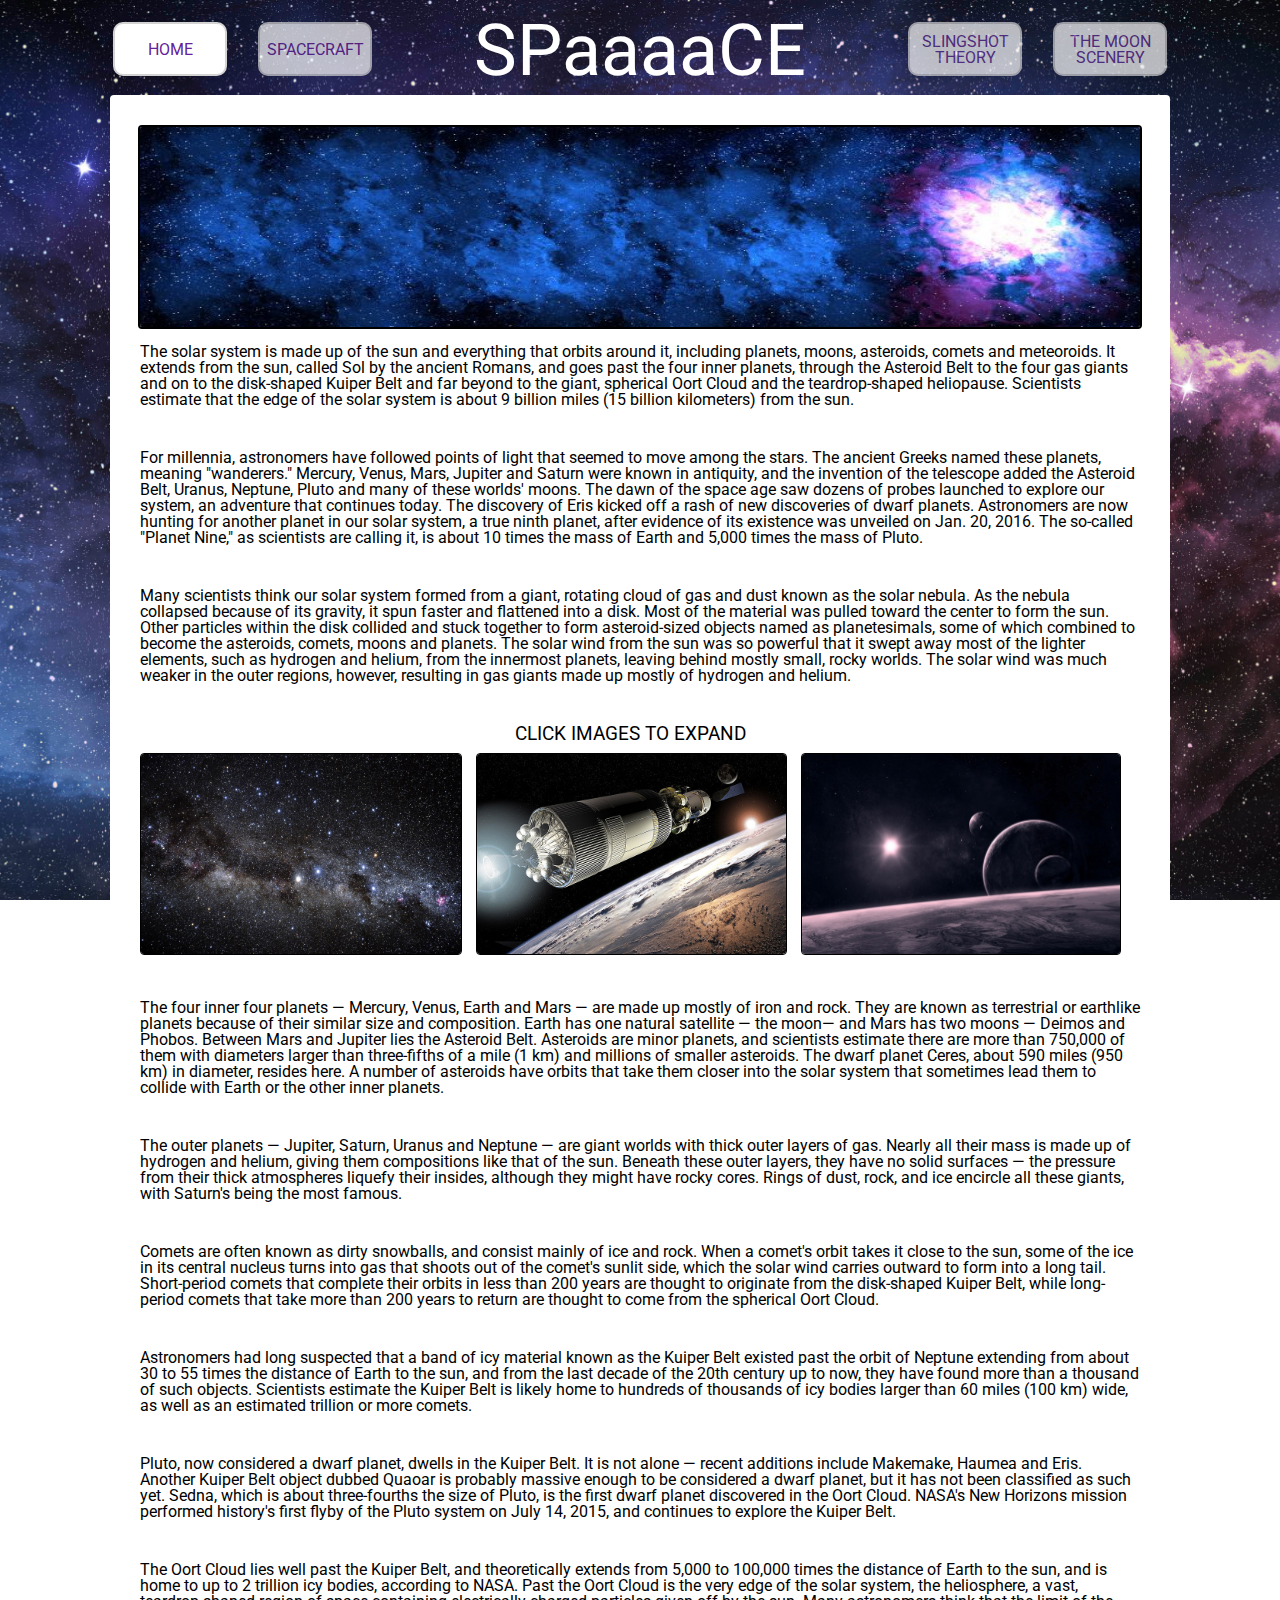
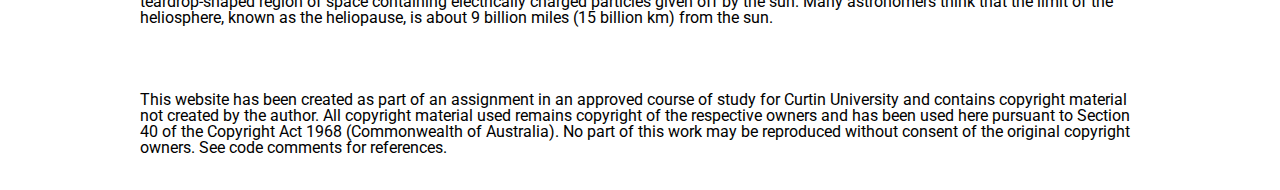
<file: Spaaace/index.html>
<!DOCTYPE html>
<html lang="en">
<head>
    <meta charset="utf-8" />
    <meta name="description" content="space stuff" />
    <meta name="Keywords" content="space stuff yay" />
    <meta name="author" content="Reilly Morgan" />
    <link rel='stylesheet' href='src/./css/index.css' />
    <link href="https://fonts.googleapis.com/css?family=Roboto" rel="stylesheet" /> 
    <title>SPaaaaCE Home</title>
</head>
<!-- obviously the head tag, full of beautiful meta data and the like-->
<body>
     <div id="scenes" class="linksleft"><a href="scene.html" class="title2">The Moon Scenery</a></div>
     <div id="sling" class="linksleft"><a href="slingshot.html" class="title2">Slingshot Theory</a></div>
     <div id="tech" class="linksleft"><a href="technology.html" class="title">SpaceCraft</a></div>
     <div id="home" class="onhome"><a href="index.html" class="title">home</a></div>
<!--a div containing all the links to the other pages in my site-->
    <div id='cover'></div>
    <div id='box'><img src="src/./img/morespace.jpg" id="space" alt="space"></div>
    
    <!-- this was a stock background image from  fansshare.com. accessed 2016. "outerspace-wallpaper."http://www.fansshare.com/gallery/photos/12951441/outerspace-wallpaper/?displaying. -->
    
    <div id='boxtwo'><img src="src/./img/craft.jpg" id="space1" alt="space"></div>
    
    <!-- this image is from wikipedia commons. accessed 2016. "File:EDP and CEV leaving orbit.jpg".  https://commons.wikimedia.org/wiki/File:EDP_and_CEV_leaving_orbit.jpg"-->
    
    <div id='boxthree'><img src="src/./img/planets.jpg" id="space2" alt="space"></div>
    
    <!-- this image is from WallpaperStock.net. accessed 2016. "Planets Light Purple Space Wallpapers".http://wallpaperstock.net/planets-light-purple-space-wallpapers_w44841.html. -->
    
    <!--a cover div which is currently set to display none in the css, until clicked, as well as the divs that cover the cover with their respective images in them. -->
        <div id='title'><a href="index.html"><h1>SPaaaaCE</h1></a></div>
    
    <div id='main'>
        
   
        
<img src='src/./img/space-06.jpg' id='banner' alt="space" />
<!-- a nice banner image for the top of the main body-->
<p>The solar system is made up of the sun and everything that orbits around it, including planets, moons, asteroids, comets and meteoroids. It extends from the sun, called Sol by the ancient Romans, and goes past the four inner planets, through the Asteroid Belt to the four gas giants and on to the disk-shaped Kuiper Belt and far beyond to the giant, spherical Oort Cloud and the teardrop-shaped heliopause. Scientists estimate that the edge of the solar system is about 9 billion miles (15 billion kilometers) from the sun.</p>
    
<p>For millennia, astronomers have followed points of light that seemed to move among the stars. The ancient Greeks named these planets, meaning "wanderers." Mercury, Venus, Mars, Jupiter and Saturn were known in antiquity, and the invention of the telescope added the Asteroid Belt, Uranus, Neptune, Pluto and many of these worlds' moons. The dawn of the space age saw dozens of probes launched to explore our system, an adventure that continues today. The discovery of Eris kicked off a rash of new discoveries of dwarf planets.  

Astronomers are now hunting for another planet in our solar system, a true ninth planet, after evidence of its existence was unveiled on Jan. 20, 2016. The so-called "Planet Nine," as scientists are calling it, is about 10 times the mass of Earth and 5,000 times the mass of Pluto.  </p>

<p>Many scientists think our solar system formed from a giant, rotating cloud of gas and dust known as the solar nebula. As the nebula collapsed because of its gravity, it spun faster and flattened into a disk. Most of the material was pulled toward the center to form the sun. Other particles within the disk collided and stuck together to form asteroid-sized objects named as planetesimals, some of which combined to become the asteroids, comets, moons and planets.

The solar wind from the sun was so powerful that it swept away most of the lighter elements, such as hydrogen and helium, from the innermost planets, leaving behind mostly small, rocky worlds. The solar wind was much weaker in the outer regions, however, resulting in gas giants made up mostly of hydrogen and helium. </p>
        
        <h2 id='press'> Click images to expand</h2>
        
        <!--this is to cue the user that the images are clickable, teaching them that this is something you can do across most images on the site.-->

<img src='src/./img/morespace.jpg' id='img' alt="space"/>
<img src='src/./img/craft.jpg' id='imgtwo' alt="space"/>
<img src='src/./img/planets.jpg' id='imgthree' alt="space"/>
<p>The four inner four planets — Mercury, Venus, Earth and Mars — are made up mostly of iron and rock. They are known as terrestrial or earthlike planets because of their similar size and composition. Earth has one natural satellite — the moon— and Mars has two moons — Deimos and Phobos.

Between Mars and Jupiter lies the Asteroid Belt. Asteroids are minor planets, and scientists estimate there are more than 750,000 of them with diameters larger than three-fifths of a mile (1 km) and millions of smaller asteroids. The dwarf planet Ceres, about 590 miles (950 km) in diameter, resides here. A number of asteroids have orbits that take them closer into the solar system that sometimes lead them to collide with Earth or the other inner planets. </p>

<p>The outer planets — Jupiter, Saturn, Uranus and Neptune — are giant worlds with thick outer layers of gas. Nearly all their mass is made up of hydrogen and helium, giving them compositions like that of the sun. Beneath these outer layers, they have no solid surfaces — the pressure from their thick atmospheres liquefy their insides, although they might have rocky cores. Rings of dust, rock, and ice encircle all these giants, with Saturn's being the most famous.</p>
<p>Comets are often known as dirty snowballs, and consist mainly of ice and rock. When a comet's orbit takes it close to the sun, some of the ice in its central nucleus turns into gas that shoots out of the comet's sunlit side, which the solar wind carries outward to form into a long tail. Short-period comets that complete their orbits in less than 200 years are thought to originate from the disk-shaped Kuiper Belt, while long-period comets that take more than 200 years to return are thought to come from the spherical Oort Cloud.</p>

<p>Astronomers had long suspected that a band of icy material known as the Kuiper Belt existed past the orbit of Neptune extending from about 30 to 55 times the distance of Earth to the sun, and from the last decade of the 20th century up to now, they have found more than a thousand of such objects. Scientists estimate the Kuiper Belt is likely home to hundreds of thousands of icy bodies larger than 60 miles (100 km) wide, as well as an estimated trillion or more comets.

 </p>
<p>Pluto, now considered a dwarf planet, dwells in the Kuiper Belt. It is not alone — recent additions include Makemake, Haumea and Eris. Another Kuiper Belt object dubbed Quaoar is probably massive enough to be considered a dwarf planet, but it has not been classified as such yet. Sedna, which is about three-fourths the size of Pluto, is the first dwarf planet discovered in the Oort Cloud. NASA's New Horizons mission performed history's first flyby of the Pluto system on July 14, 2015, and continues to explore the Kuiper Belt.  </p>

<p>The Oort Cloud lies well past the Kuiper Belt, and theoretically extends from 5,000 to 100,000 times the distance of Earth to the sun, and is home to up to 2 trillion icy bodies, according to NASA. Past the Oort Cloud is the very edge of the solar system, the heliosphere, a vast, teardrop-shaped region of space containing electrically charged particles given off by the sun. Many astronomers think that the limit of the heliosphere, known as the heliopause, is about 9 billion miles (15 billion km) from the sun. </p>
</div>
<!-- information references Choi, Charles. accessed 2016, "Solar System Facts: A Guide to Things Orbiting Our Sun". http://www.space.com/56-our-solar-system-facts-formation-and-discovery.html -->
<div id='footer'><p id='copywright'> This website has been created as part of an assignment in an approved course of study for Curtin University and contains copyright material not created by the author. All copyright material used remains copyright of the respective owners and has been used here pursuant to Section 40 of the Copyright Act 1968 (Commonwealth of Australia). No part of this work may be reproduced without consent of the original copyright owners. See code comments for references.</p></div>    

<div id='gap'> </div>
    <!--a small div at the bottom to add some space for a footer later-->
    
    <script type="text/javascript"
    src= "https://cdnjs.cloudflare.com/ajax/libs/jquery/2.2.4/jquery.min.js"></script>
   <script type="text/javascript">
if (typeof jQuery == 'undefined') {
    document.write(unescape("%3Cscript src='src/./js/jquery-2.2.4.min.js' type='text/javascript'%3E%3C/script%3E"));
}
</script> 
    <script src='src/./js/script.js'></script>
    
    </body>
</html>
</file>
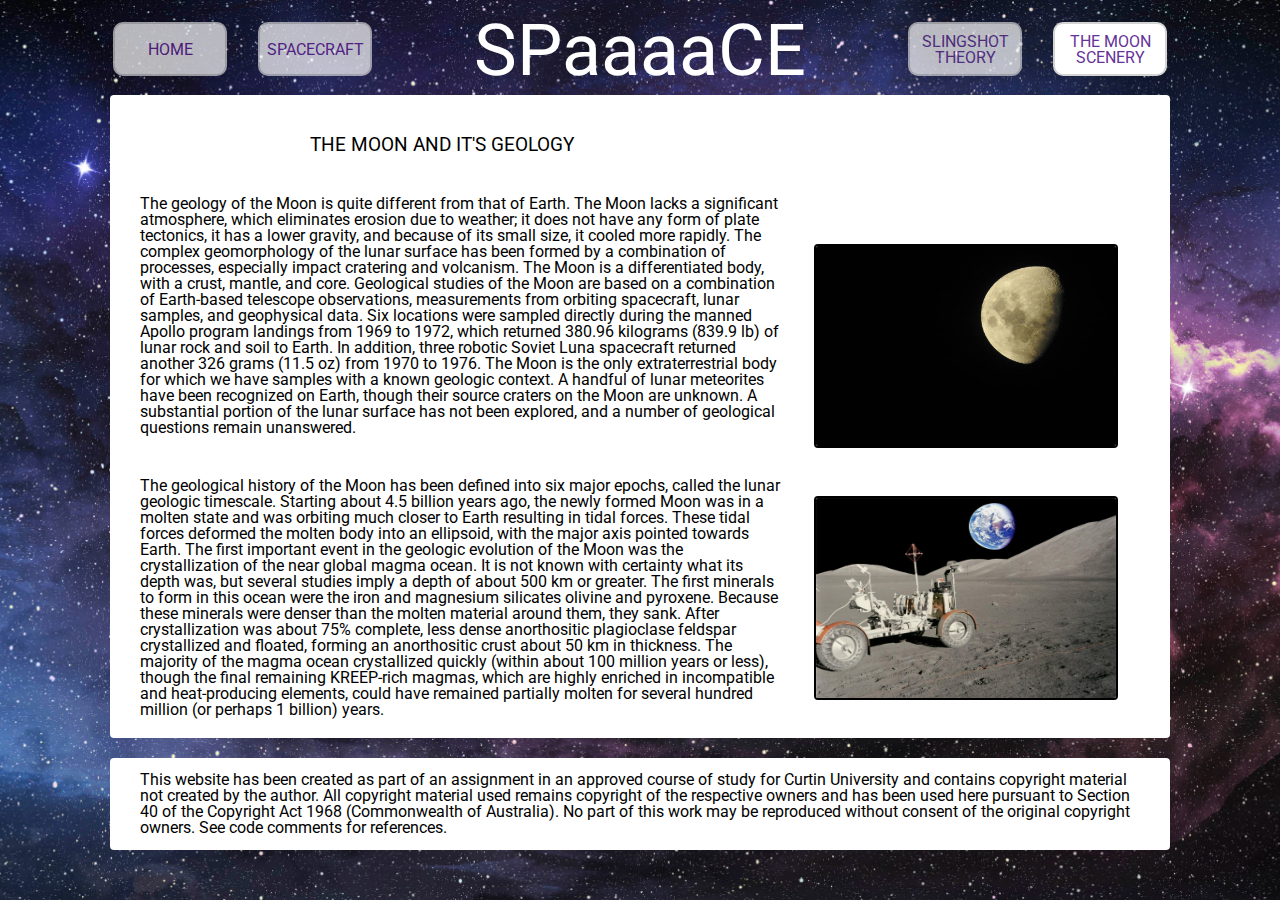
<file: Spaaace/scene.html>
<!DOCTYPE html>
<html lang="en">
<head>
    <meta charset="utf-8" />
    <meta name="description" content="space stuff" />
    <meta name="Keywords" content="space stuff yay" />
    <meta name="author" content="Reilly Morgan" />
    <link rel='stylesheet' href='src/./css/index.css' />
    
    <link href="https://fonts.googleapis.com/css?family=Roboto" rel="stylesheet" /> 
    <title>SPaaaaCE: Technology</title>
</head>

<body>
    <div id="scenes" class="onscene"><a href="scene.html" class="title2">The Moon Scenery</a></div>
     <div id="sling" class="linksleft"><a href="slingshot.html" class="title2">Slingshot Theory</a></div>
     <div id="tech" class="linksleft"><a href="technology.html" class="title">SpaceCraft</a></div>
     <div id="home" class="linksleft"><a href="index.html" class="title">home</a></div>
    
    <div id='cover'></div>
    <div id='boxfour'><img src="src/./img/moon.jpg" id="space3" alt="space"></div>
    
    <!--A photograph taken of the moon on an Iphone 6-->
    
    <div id='boxfive'><img src="src/./img/buggy.jpg" id="space4" alt="space"></div>
    <div id='title'><a href="index.html"><h1>SPaaaaCE</h1></a></div>
   
    <div id='main'>
        
 
        
        <div id="info">
            
               <h2 id='craft'> The Moon and it's Geology</h2>
            
            <!-- just a heading to make your site location more obvious-->
            
<p>The geology of the Moon is quite different from that of Earth. The Moon lacks a significant atmosphere, which eliminates erosion due to weather; it does not have any form of plate tectonics, it has a lower gravity, and because of its small size, it cooled more rapidly. The complex geomorphology of the lunar surface has been formed by a combination of processes, especially impact cratering and volcanism. The Moon is a differentiated body, with a crust, mantle, and core.
Geological studies of the Moon are based on a combination of Earth-based telescope observations, measurements from orbiting spacecraft, lunar samples, and geophysical data. Six locations were sampled directly during the manned Apollo program landings from 1969 to 1972, which returned 380.96 kilograms (839.9 lb) of lunar rock and soil to Earth. In addition, three robotic Soviet Luna spacecraft returned another 326 grams (11.5 oz) from 1970 to 1976. The Moon is the only extraterrestrial body for which we have samples with a known geologic context. A handful of lunar meteorites have been recognized on Earth, though their source craters on the Moon are unknown. A substantial portion of the lunar surface has not been explored, and a number of geological questions remain unanswered.
 </p>

        </div>   
<img alt="space" src='src/./img/moon.jpg' id='imgtop' />
        
 <!-- Megan Lucas, 2016. "Photograph of the Moon." Iphone 6.-->
            
     <div id="info2">
        
<p>The geological history of the Moon has been defined into six major epochs, called the lunar geologic timescale. Starting about 4.5 billion years ago, the newly formed Moon was in a molten state and was orbiting much closer to Earth resulting in tidal forces. These tidal forces deformed the molten body into an ellipsoid, with the major axis pointed towards Earth.

The first important event in the geologic evolution of the Moon was the crystallization of the near global magma ocean. It is not known with certainty what its depth was, but several studies imply a depth of about 500 km or greater. The first minerals to form in this ocean were the iron and magnesium silicates olivine and pyroxene. Because these minerals were denser than the molten material around them, they sank. After crystallization was about 75% complete, less dense anorthositic plagioclase feldspar crystallized and floated, forming an anorthositic crust about 50 km in thickness. The majority of the magma ocean crystallized quickly (within about 100 million years or less), though the final remaining KREEP-rich magmas, which are highly enriched in incompatible and heat-producing elements, could have remained partially molten for several hundred million (or perhaps 1 billion) years. </p>
         
         <!-- wikipedia. accessed 2016. "geology of the moon." https://en.wikipedia.org/wiki/Geology_of_the_Moon-->
        </div>
        <img alt="space" src='src/./img/buggy.jpg' id='imgbottom'/> 
        
        <!-- moontruth. accessed 2016. lunarbuggyearth. http://www.moontruth.org/truth/LunarBuggyEarth.jpg.-->
        
        <!--I had to separate the blocks of text into their own divs to get them to sit inline with their respective images.-->
</div>

    <div id='footer'><p id='copywright'> This website has been created as part of an assignment in an approved course of study for Curtin University and contains copyright material not created by the author. All copyright material used remains copyright of the respective owners and has been used here pursuant to Section 40 of the Copyright Act 1968 (Commonwealth of Australia). No part of this work may be reproduced without consent of the original copyright owners. See code comments for references.</p></div>   

<div id='gap'></div>
    <script type="text/javascript"
    src= "https://cdnjs.cloudflare.com/ajax/libs/jquery/2.2.4/jquery.min.js"></script>
   <script type="text/javascript">
if (typeof jQuery == 'undefined') {
    document.write(unescape("%3Cscript src='src/./js/jquery-2.2.4.min.js' type='text/javascript'%3E%3C/script%3E"));
}
</script> 
    
    <script src='src/./js/script.js'></script>
    </body>
</html>
</file>
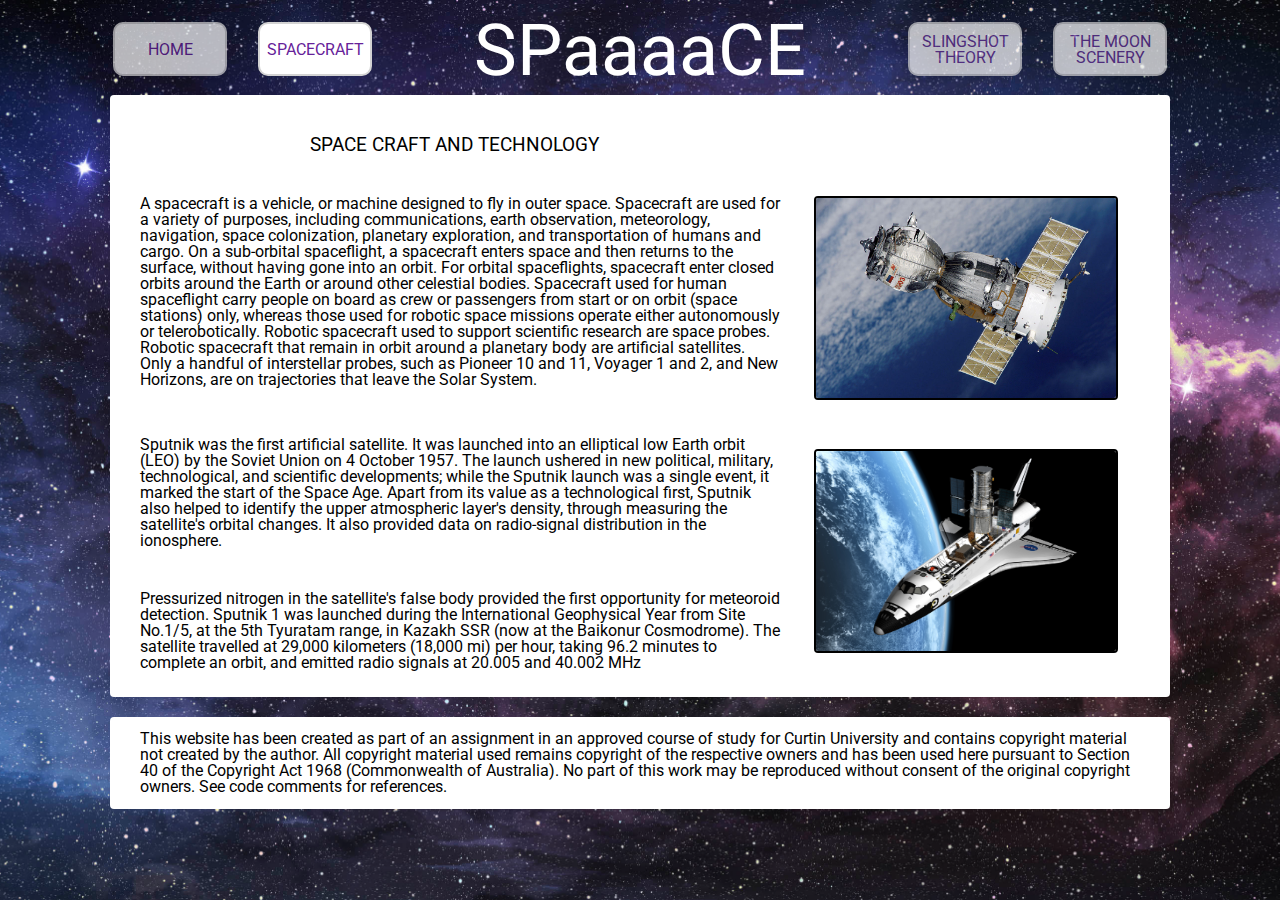
<file: Spaaace/technology.html>
<!DOCTYPE html>
<html lang="en">
<head>
    <meta charset="utf-8" />
    <meta name="description" content="space stuff" />
    <meta name="Keywords" content="space stuff yay" />
    <meta name="author" content="Reilly Morgan" />
    <link rel='stylesheet' href='src/./css/index.css' />
    
    <link href="https://fonts.googleapis.com/css?family=Roboto" rel="stylesheet" /> 
    <title>SPaaaaCE: Technology</title>
</head>

<body>
    <div id="scenes" class="linksleft"><a href="scene.html" class="title2">The Moon Scenery</a></div>
     <div id="sling" class="linksleft"><a href="slingshot.html" class="title2">Slingshot Theory</a></div>
     <div id="tech" class="ontech"><a href="technology.html" class="title">SpaceCraft</a></div>
     <div id="home" class="linksleft"><a href="index.html" class="title">home</a></div>
    
    <div id='cover'></div>
    <div id='boxfour'><img src="src/./img/spacecraft.jpg" id="space3" alt="space"></div>
    
    <!-- wikipedia. accessed 2016. space craft. https://en.wikipedia.org/wiki/Spacecraft#/media/File:Soyuz_TMA-7_spacecraft2edit1.jpg-->
    
    <div id='boxfive'><img src="src/./img/shuttle.jpg" id="space4" alt="space"></div>
    <div id='title'><a href="index.html"><h1>SPaaaaCE</h1></a></div>
    
    <div id='main'>
        

        
        
        
        <div id="info">
    <h2 id='craft'> Space Craft and Technology</h2>
            
<p>A spacecraft is a vehicle, or machine designed to fly in outer space. Spacecraft are used for a variety of purposes, including communications, earth observation, meteorology, navigation, space colonization, planetary exploration, and transportation of humans and cargo.

On a sub-orbital spaceflight, a spacecraft enters space and then returns to the surface, without having gone into an orbit. For orbital spaceflights, spacecraft enter closed orbits around the Earth or around other celestial bodies. Spacecraft used for human spaceflight carry people on board as crew or passengers from start or on orbit (space stations) only, whereas those used for robotic space missions operate either autonomously or telerobotically. Robotic spacecraft used to support scientific research are space probes. Robotic spacecraft that remain in orbit around a planetary body are artificial satellites. Only a handful of interstellar probes, such as Pioneer 10 and 11, Voyager 1 and 2, and New Horizons, are on trajectories that leave the Solar System.
 </p>

        </div>   
<img alt="space" src='src/./img/spacecraft.jpg' id='imgtop' />
            
     <div id="info2">
        
<p>Sputnik was the first artificial satellite. It was launched into an elliptical low Earth orbit (LEO) by the Soviet Union on 4 October 1957. The launch ushered in new political, military, technological, and scientific developments; while the Sputnik launch was a single event, it marked the start of the Space Age. Apart from its value as a technological first, Sputnik also helped to identify the upper atmospheric layer's density, through measuring the satellite's orbital changes. It also provided data on radio-signal distribution in the ionosphere. </p>

<p> Pressurized nitrogen in the satellite's false body provided the first opportunity for meteoroid detection. Sputnik 1 was launched during the International Geophysical Year from Site No.1/5, at the 5th Tyuratam range, in Kazakh SSR (now at the Baikonur Cosmodrome). The satellite travelled at 29,000 kilometers (18,000 mi) per hour, taking 96.2 minutes to complete an orbit, and emitted radio signals at 20.005 and 40.002 MHz </p>
        </div>
        <img alt="space" src='src/./img/shuttle.jpg' id='imgbottom'/> 
        
        <!-- pics about space. accessed 2016. space shuttle. http://www.esa.int/var/esa/storage/images/esa_multimedia/images/2006/11/artist_s_view_of_the_shuttle_servicing_mission_to_hst/9260830-5-eng-GB/Artist_s_view_of_the_Shuttle_servicing_mission_to_HST.jpg.-->
        
        <!--I had to separate the blocks of text into their own divs to get them to sit inline with their respective images.-->
</div>

    <div id='footer'><p id='copywright'> This website has been created as part of an assignment in an approved course of study for Curtin University and contains copyright material not created by the author. All copyright material used remains copyright of the respective owners and has been used here pursuant to Section 40 of the Copyright Act 1968 (Commonwealth of Australia). No part of this work may be reproduced without consent of the original copyright owners. See code comments for references.</p></div>   

<div id='gap'></div>
    
     <script type="text/javascript"
    src= "https://cdnjs.cloudflare.com/ajax/libs/jquery/2.2.4/jquery.min.js"></script>
   <script type="text/javascript">
if (typeof jQuery == 'undefined') {
    document.write(unescape("%3Cscript src='src/./js/jquery-2.2.4.min.js' type='text/javascript'%3E%3C/script%3E"));
}
</script> 
    <script src='src/./js/script.js'></script>
    
    </body>
</html>
</file>
<file: Spaaace/src/css/index.css>
/* http://meyerweb.com/eric/tools/css/reset/ 
   v2.0 | 20110126
   License: none (public domain)
*/

html, body, div, span, applet, object, iframe,
h1, h2, h3, h4, h5, h6, p, blockquote, pre,
a, abbr, acronym, address, big, cite, code,
del, dfn, em, img, ins, kbd, q, s, samp,
small, strike, strong, sub, sup, tt, var,
b, u, i, center,
dl, dt, dd, ol, ul, li,
fieldset, form, label, legend,
table, caption, tbody, tfoot, thead, tr, th, td,
article, aside, canvas, details, embed, 
figure, figcaption, footer, header, hgroup, 
menu, nav, output, ruby, section, summary,
time, mark, audio, video {
	margin: 0;
	padding: 0;
	border: 0;
	font-size: 100%;
	font: inherit;
	vertical-align: baseline;
}
/* HTML5 display-role reset for older browsers */
article, aside, details, figcaption, figure, 
footer, header, hgroup, menu, nav, section {
	display: block;
}
body {
	line-height: 1;
}
ol, ul {
	list-style: none;
}
blockquote, q {
	quotes: none;
}
blockquote:before, blockquote:after,
q:before, q:after {
	content: '';
	content: none;
}
table {
	border-collapse: collapse;
	border-spacing: 0;
}
* {
	outline: none;
}

body {
    margin: 0;

}

html {
	background: url( "../img/space-03.jpg" );
	background-repeat: no-repeat;
    background-attachment: fixed;
    background-size: cover;
    background-position: center;
    min-height: 100%;
	font-family: 'Roboto', sans-serif;
}
/*setting the theme for all the html pages in the document*/

#main {
	width: 1060px;
	height: inherit;

	background: #fff;

	
	margin: auto;
	left: 0; right: 0;
	top: 10px;
	padding-bottom: 2px;
    
    border-radius: 4px;
}
#main2 {
	width: 1060px;
	height: 850px;

	background: #fff;

	
	margin: auto;
	left: 0; right: 0;
	top: 10px;
	padding-bottom: 2px;
    
    border-radius: 4px;
}
/*setting the parameters for the main body, had to do an alternate for one page as something went wrong and I couldn't find a way around it*/
#title {
	width: 350px;
	height: 80px;
    padding-top: 15px;
  
	background: none;
    margin: auto;

	text-align: center;

	color: white;
}

h1 {
	font-size: 72px;
}
/*specifying title id info and h1*/

#banner {
	width: 1000px;
	height: 200px;

	border: 2px solid #000;

	position: relative;
	margin: auto;
	left: 28px;
	top: 30px;
    border-radius: 4px;
}

p {
	padding-top: 12px;
	margin: 30px;

}

#img {
	border: 1px solid #000;
	height: 200px;
    left: 30px;
	display: inline-block;
	position: relative;
	margin: 0 auto;
    transition: 0.3s ease;
    border-radius: 4px;
    cursor: pointer;
}

#imgtwo {
	border: 1px solid #000;
	height: 200px;
    left: 40px;
	display: inline-block;
	position: relative;
	margin: 0 auto;
    transition: 0.3s ease;
    border-radius: 4px;
    cursor: pointer;
}

#imgthree {
	border: 1px solid #000;
	height: 200px;
    left: 50px;
	display: inline-block;
	position: relative;
	margin: 0 auto;
    transition: 0.3s ease;
    border-radius: 4px;
    cursor: pointer;
}
/*setting sizes and positions for images*/

#gap {
	height: 20px;
}
    
/*specifying the gap div*/

#box, #boxtwo, #boxthree, #boxfour, #boxfive {
	position: fixed;
	margin: auto;
	top: 200px;
	left: 0; right: 0;

	border: 0px;
	border-radius: 2px;
	width: 650px;
	height: 450px;

	display: none;

	background: #000;

	z-index: 4;

	text-align: center;
}
/* the boxes the images sit on when cover is active*/

#img:hover, #imgtwo:hover, #imgthree:hover, #imgtop:hover, #imgbottom:hover{
  transform: scale(1.05);
    opacity: 0.9;
    
}
/*image hover properties*/
#cover {
    position: fixed;
	height: 100%;
    width: 100%;
    top: 0px;

	background-color: black;
    display: none;
    
    z-index: 2;

    white-space: nowrap;
}
/*cover div properties*/
#space, #space1, #space2, #space3, #space4 {
	width: 95%; height: 95%;
    top: 9px;
	display: block;
	position: relative;
	margin: auto;
    transition: 0.3s ease;
    border-radius: 10px;
   
}



ul {
	margin-top: 2px;
	width: auto;
    font-family: 'Roboto', sans-serif;
    text-transform: uppercase;
    
}

li {
	font-size: 109%;
	display: inline;
	padding-left: 10px;
}

a:hover {
    color:black;
    transition: 2s ease;
    
}

a {
    text-decoration: none;
    color: white;
}
/*menu text hover and specifications*/

#imgtop {
    border: 2px solid #000;
	height: 200px; width: 300px;
    position: relative;
    top:15px;
	margin: 0 auto;
    transition: 0.3s ease;
    border-radius: 4px;
    cursor: pointer;
    }


#imgbottom {
    border: 2px solid #000;
	height: 200px; width: 300px;
    bottom: 15px;
	display: inline-block;
	position: relative;
	margin: 0 auto;
    transition: 0.3s ease;
    border-radius: 4px;
    cursor: pointer;
}
/*images on "technology*/
#info {
height: 300px; width: 700px;
display: inline-block;
   
    
}

#info2 {
    height: 300px; width: 700px;
    display: inline-block;
}

#blank {
    height: 800px;
}

#button {
    height: 40px;
    width: 60px;
    background-color: black;
    margin: auto; position:relative;
    top: 20px;
    border-radius: 5px;
    transition: 0.3s ease;
}
#button:hover {
    transform: scale(1.05);
    opacity: 0.9;
    cursor: pointer;
}

#strt {
    color: white;
    margin: auto;
    padding-left: 7px;
}
/*start button div, plus text and hover feedback*/

path {
  fill:none ;
  stroke: #ff0000;
  stroke-width: 3px;
  z-index: 5; 
  margin: auto;
}


svg {
  margin: auto;
  left: 0px; right: 0px;
  bottom: 800px;
  width: 800px; 
  height: inherit;
  background-image: url(../img/spacepex.jpeg);
    /*image ref PEXELS.com, accessed 2016. "astronomy-dark-evening-glowing." https://www.pexels.com/photo/astronomy-dark-evening-glowing-176851/.*/
border-radius: 8px;
}

.wrapper {
    margin: auto;
    position: relative;
    left: 0px;
    right: 0px;
    width: 800px;
    height: 420px;
    bottom: 720px;
    padding-bottom: 50px;
}
/*svg path as well as it's bounding box*/
#slingtext {
    height: 250px;
    width: 1000px;
    margin: auto;
    position: relative;
    bottom: 800px;
    left: 0px; right: 0px;
    padding: 30px;
    
}

#earth {
    position: absolute;
    height: 40px;
    width: 40px;
    border-radius: 40px;
    
    top: 230px; left: 70px;
    z-index: 6;
    transition: 0.3s ease;
    background-image: url(../img/earth.png);
    /*image from RoyalBlueIV, accessed 2016. "earth transparent background". http://royalblueiv.deviantart.com/art/Earth-Transparent-Background-408335675*/
    background-position: center;
    background-size: cover;
}

#earth:hover {
    transform: scale(1.3)
    
}#planet {
    position: absolute;
    height: 60px;
    width: 60px;
    border-radius: 60px;
    background-image: url(../img/venus.png);
    /* image from Pics about space.com, accessed 2016. "planet venus transparent png." http://pics-about-space.com/planet-venus-transparent-png?p=3.*/
    background-position: center;
    background-size: cover;
    top: 225px; right: 65px;
    z-index: 6;
    transition: 0.3s ease;
}

#planet:hover {
    transform: scale(1.3)
/*the two planets and their hover feedback*/    
}
.tooltip {
    position: relative;
    display: inline-block;
    
}

.tooltip .tooltiptext {
    visibility: hidden;
    width: 80px;
    background-color: black;
    color: #fff;
    text-align: center;
    border-radius: 6px;
    padding: 5px 0;
    position: absolute;
    z-index: 1;
    bottom: 120%;
    left: 90%;
    margin-left: -60px;
}

.tooltip .tooltiptext::after {
    content: "";
    position: absolute;
    top: 100%;
    left: 50%;
    margin-left: -5px;
    border-width: 5px;
    border-style: solid;
    border-color: black transparent transparent;
}

.tooltip:hover .tooltiptext {
    visibility: visible;
}
/*setting up tooltips for added info on the planets*/

#tech {
    right: 650px; top: 22px;
}

#sling {
    right: 0px; left: 650px; top: 22px;
}

#home {
    right: 940px; top: 22px;
}

#scenes {
    right: 0px; left: 940px; top: 22px;
}

.linksleft {
    position: absolute;
    margin: auto;
    top: 20px; left: 0px; 
    width: 110px; height: 50px;
    opacity: 0.7;
    border: 2px solid #D3D3D3;
    border-radius: 10px;
    background: #fff;
    transition: 0.3s ease;
}
.onhome {
    position: absolute;
    margin: auto;
    top: 20px; left: 0px; 
    width: 110px; height: 50px;
    opacity: 1;
    border: 2px solid #D3D3D3;
    border-radius: 10px;
    background: #fff;
    transition: 0.3s ease;
}

.onsling {
    position: absolute;
    margin: auto;
    top: 20px; left: 0px; 
    width: 110px; height: 50px;
    opacity: 1;
    border: 2px solid #D3D3D3;
    border-radius: 10px;
    background: #fff;
    transition: 0.3s ease;
}

.ontech {
    position: absolute;
    margin: auto;
    top: 20px; left: 0px; 
    width: 110px; height: 50px;
    opacity: 1;
    border: 2px solid #D3D3D3;
    border-radius: 10px;
    background: #fff;
    transition: 0.3s ease;
}

.onscene {
    position: absolute;
    margin: auto;
    top: 20px; left: 0px; 
    width: 110px; height: 50px;
    opacity: 1;
    border: 2px solid #D3D3D3;
    border-radius: 10px;
    background: #fff;
    transition: 0.3s ease;
}

.linksleft:hover {
    opacity: 1.0;
    transform: scale(1.1, 1.05)
}
.onhome:hover {
    opacity: 1.0;
    transform: scale(1.1, 1.05)
}

.onsling:hover {
    opacity: 1.0;
    transform: scale(1.1, 1.05)
}

.ontech:hover {
    opacity: 1.0;
    transform: scale(1.1, 1.05)
}

.onscene:hover {
    opacity: 1.0;
    transform: scale(1.1, 1.05)
}
.title {
    top: 18px; bottom: 0px;
    left: 0px; right: 0px;
    text-align: center;
    position: absolute;
    text-decoration: none;
    text-transform: uppercase;
    color: #662299;
}
.title2 {
    top: 10px; bottom: 0px;
    left: 0px; right: 0px;
    text-align: center;
    position: absolute;
    text-decoration: none;
    text-transform: uppercase;
    color: #663399;
}

#footer {
	width: 1060px;
	height: 90px;
	background: #fff;
	margin: auto;
	left: 0; right: 0;
	top: 20px;
	padding-top: 2px;
    margin-top: 20px;
    border-radius: 4px;
}

#copywright {
    width: 1000px;
    height: 60px;
    margin: 0 auto;
 
}
#press {
    margin: 0 auto;
    width: 250px;
    padding: 10px;
    font-size: 120%;
    text-transform: uppercase;
}

#craft {
    margin: 0 auto;
    width: 300px;
    padding-top: 40px;
    font-size: 120%;
    text-transform: uppercase;
}

#theory {
    margin: 0 auto;
    width: 300px;
    padding-top: 20px;
    font-size: 120%;
    text-transform: uppercase;
}
</file>
